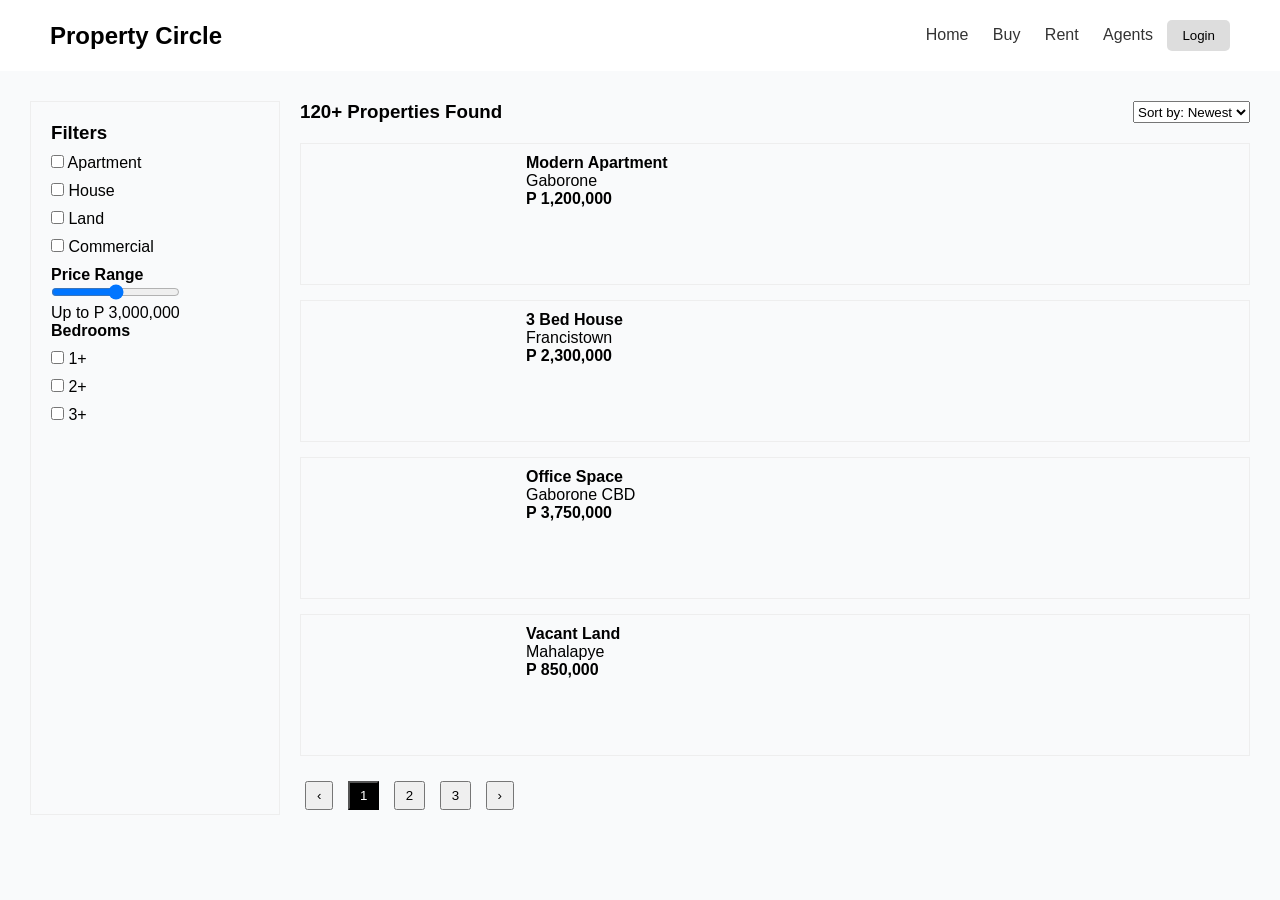
<file: index(1).html>
<!DOCTYPE html>
<html lang="en">
<head>
<meta charset="UTF-8">
<meta name="viewport" content="width=device-width, initial-scale=1.0">

<title>Search Results</title>

<link rel="stylesheet" href="style.css">
</head>

<body>

<!-- NAVBAR -->
<header class="navbar">
    <h2>Property Circle</h2>
    <nav>
        <a href="index.html">Home</a>
        <a href="#">Buy</a>
        <a href="#">Rent</a>
        <a href="#">Agents</a>
        <button class="btn">Login</button>
    </nav>
</header>

<div class="search-page">

<!-- FILTER SIDEBAR -->
<aside class="filters">

<h3>Filters</h3>

<label><input type="checkbox"> Apartment</label>
<label><input type="checkbox"> House</label>
<label><input type="checkbox"> Land</label>
<label><input type="checkbox"> Commercial</label>

<h4>Price Range</h4>
<input type="range" min="50000" max="3000000">
<p>Up to P 3,000,000</p>

<h4>Bedrooms</h4>
<label><input type="checkbox"> 1+</label>
<label><input type="checkbox"> 2+</label>
<label><input type="checkbox"> 3+</label>

</aside>

<!-- RESULTS -->
<section class="results">

<div class="results-header">
<h3>120+ Properties Found</h3>
<select>
<option>Sort by: Newest</option>
<option>Price Low-High</option>
<option>Price High-Low</option>
</select>
</div>

<!-- PROPERTY CARD -->
<div class="property-list">

<div class="property-row">
    <div class="img" style="background-image:url('https://images.unsplash.com/photo-1560185007-c5ca9d2c014d')"></div>
    <div class="info">
        <h4>Modern Apartment</h4>
        <p>Gaborone</p>
        <span>P 1,200,000</span>
    </div>
</div>

<div class="property-row">
    <div class="img" style="background-image:url('https://images.unsplash.com/photo-1570129477492-45c003edd2be')"></div>
    <div class="info">
        <h4>3 Bed House</h4>
        <p>Francistown</p>
        <span>P 2,300,000</span>
    </div>
</div>

<div class="property-row">
    <div class="img" style="background-image:url('https://images.unsplash.com/photo-1507089947368-19c1da9775ae')"></div>
    <div class="info">
        <h4>Office Space</h4>
        <p>Gaborone CBD</p>
        <span>P 3,750,000</span>
    </div>
</div>

<div class="property-row">
    <div class="img" style="background-image:url('https://images.unsplash.com/photo-1501183638710-841dd1904471')"></div>
    <div class="info">
        <h4>Vacant Land</h4>
        <p>Mahalapye</p>
        <span>P 850,000</span>
    </div>
</div>

</div>

<!-- PAGINATION -->
<div class="pagination">
<button>‹</button>
<button class="active">1</button>
<button>2</button>
<button>3</button>
<button>›</button>
</div>

</section>

</div>

</body>
</html>
</file>
<file: style.css>
* {
    margin: 0;
    padding: 0;
    box-sizing: border-box;
    font-family: Arial, sans-serif;
}

body {
    background: #f9fafb;
}

/* NAVBAR */
.navbar {
    display: flex;
    justify-content: space-between;
    padding: 20px 50px;
    background: white;
    align-items: center;
}

.navbar nav a {
    margin: 0 10px;
    text-decoration: none;
    color: #333;
}

.btn {
    padding: 8px 15px;
    border: none;
    cursor: pointer;
    background: #ddd;
    border-radius: 5px;
}

.btn.dark {
    background: #111;
    color: white;
}

/* HERO */
.hero {
    display: flex;
    padding: 50px;
    align-items: center;
    justify-content: space-between;
}

.hero-text {
    max-width: 500px;
    animation: fadeInUp 1s ease;
}

.hero-image {
    width: 500px;
    height: 350px;
    background: url('https://images.unsplash.com/photo-1560185127-6ed189bf02f4') center/cover;
    border-radius: 10px;
    animation: fadeIn 1.5s ease;
}

/* TABS */
.tabs {
    margin: 20px 0;
}

.tab {
    padding: 10px 20px;
    border: none;
    background: #eee;
    margin-right: 5px;
    cursor: pointer;
}

.tab.active {
    background: #111;
    color: white;
}

/* SEARCH */
.search-box {
    display: flex;
    gap: 10px;
    flex-wrap: wrap;
}

.search-box input, .search-box select {
    padding: 10px;
    border: 1px solid #ccc;
}

/* CATEGORIES */
.categories {
    padding: 40px;
}

.category-grid {
    display: flex;
    gap: 20px;
    margin-top: 20px;
}

.category {
    background: white;
    padding: 30px;
    flex: 1;
    text-align: center;
    border-radius: 10px;
    transition: 0.3s;
}

.category:hover {
    transform: translateY(-5px);
}

/* FEATURED */
.featured {
    padding: 40px;
}

.property-grid {
    display: grid;
    grid-template-columns: repeat(4, 1fr);
    gap: 15px;
}

.property-card {
    background: white;
    border-radius: 10px;
    overflow: hidden;
    transition: 0.3s;
}

.property-card:hover {
    transform: scale(1.05);
}

.property-img {
    height: 150px;
    background-size: cover;
    background-position: center;
}

.property-info {
    padding: 10px;
}

/* CTA */
.cta {
    text-align: center;
    padding: 40px;
    background: #111;
    color: white;
}

/* ANIMATIONS */
@keyframes fadeInUp {
    from {
        opacity: 0;
        transform: translateY(40px);
    }
    to {
        opacity: 1;
        transform: translateY(0);
    }
}

@keyframes fadeIn {
    from { opacity: 0; }
    to { opacity: 1; }
}

/* SEARCH PAGE LAYOUT */
.search-page {
    display: flex;
    padding: 30px;
    gap: 20px;
}

/* FILTERS */
.filters {
    width: 250px;
    border: 1px solid #eee;
    padding: 20px;
}

.filters label {
    display: block;
    margin: 10px 0;
}

/* RESULTS */
.results {
    flex: 1;
}

/* HEADER */
.results-header {
    display: flex;
    justify-content: space-between;
    margin-bottom: 20px;
}

/* PROPERTY LIST */
.property-list {
    display: flex;
    flex-direction: column;
    gap: 15px;
}

/* ROW STYLE */
.property-row {
    display: flex;
    border: 1px solid #eee;
    padding: 10px;
    gap: 15px;
}

/* IMAGE */
.property-row .img {
    width: 200px;
    height: 120px;
    background-size: cover;
    border-radius: 5px;
}

/* INFO */
.property-row .info span {
    font-weight: bold;
}

/* PAGINATION */
.pagination {
    margin-top: 20px;
}

.pagination button {
    margin: 5px;
    padding: 5px 10px;
}

.pagination .active {
    background: black;
    color: white;
}

/* MOBILE */
@media(max-width:768px){
    .search-page {
        flex-direction: column;
    }

    .filters {
        width: 100%;
    }

    .property-row {
        flex-direction: column;
    }

    .property-row .img {
        width: 100%;
    }
}
</file>
